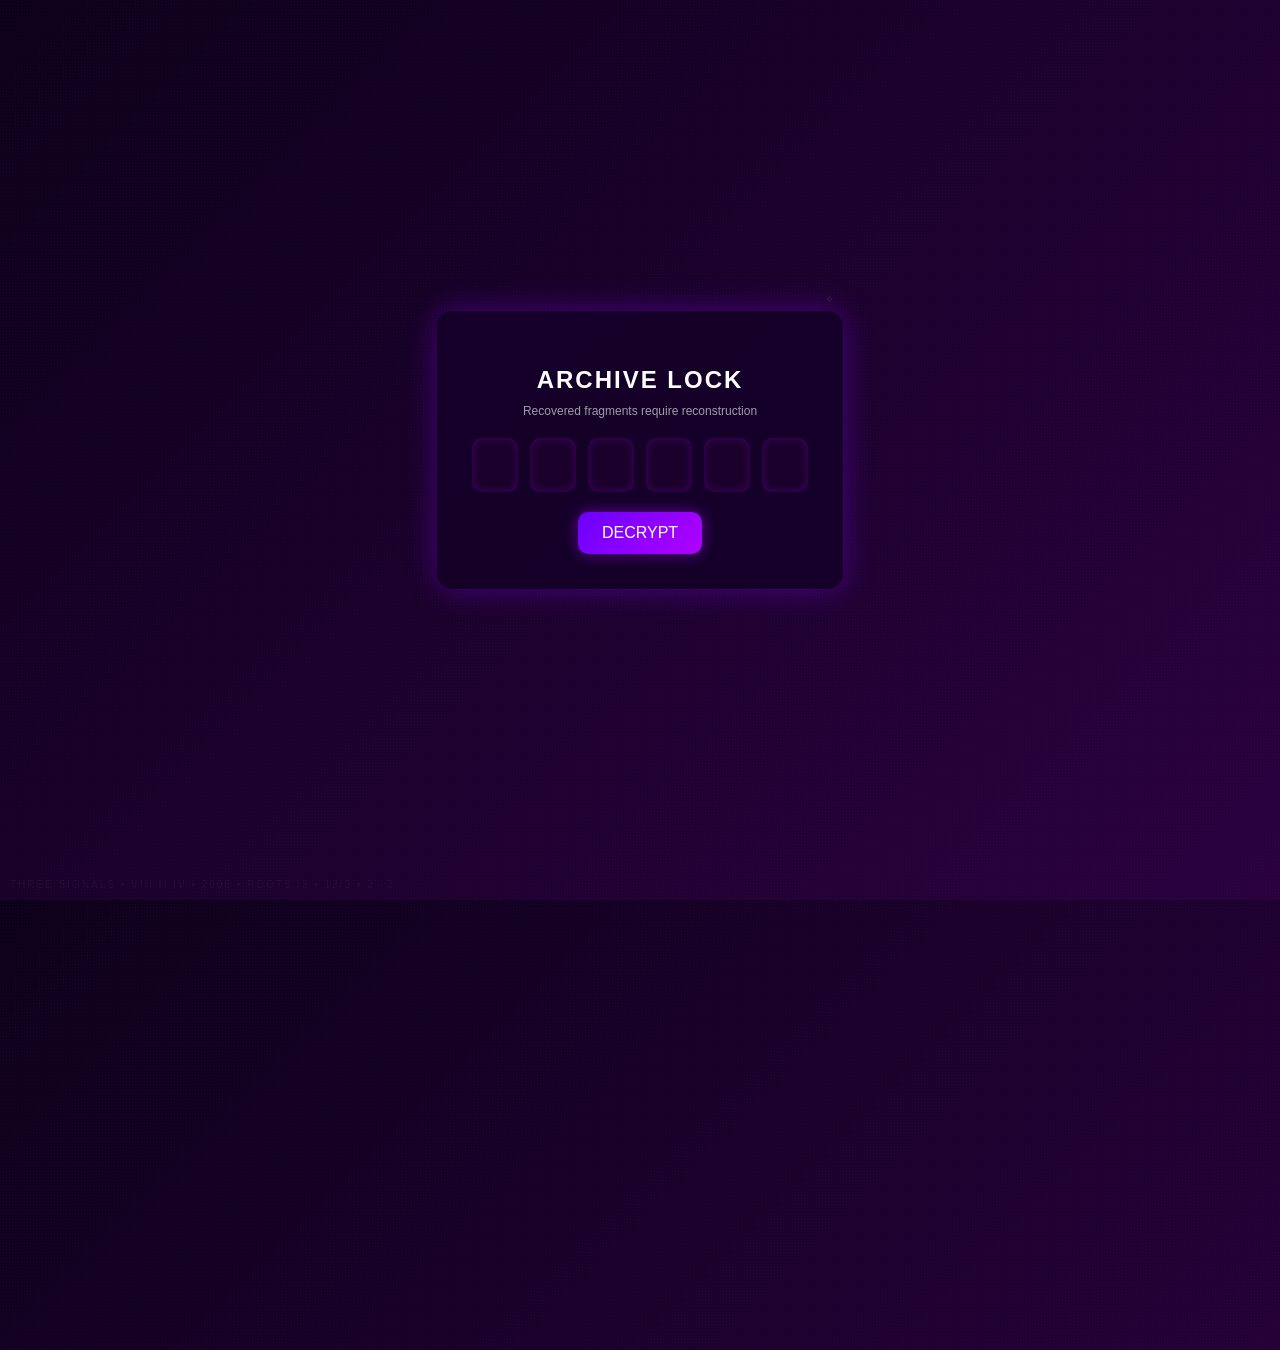
<file: index.html>
<!DOCTYPE html>
<html lang="en">
<head>
<meta charset="UTF-8">
<title>MKZ Archive Node</title>

<style>
    body {
        margin: 0;
        height: 100vh;
        display: flex;
        justify-content: center;
        align-items: center;
        background: linear-gradient(135deg, #0d001a, #2a003f);
        font-family: Arial, sans-serif;
        color: white;
        overflow: hidden;
    }

    /* NOISE */
    body::before {
        content: "";
        position: absolute;
        width: 200%;
        height: 200%;
        background-image: radial-gradient(rgba(255,255,255,0.03) 1px, transparent 1px);
        background-size: 3px 3px;
        animation: noiseMove 0.3s infinite;
        pointer-events: none;
    }

    /* HIDDEN ARG TEXT IN NOISE */
    body::after {
        content: "THREE SIGNALS • VIII II IV • 2006 • ROOTS /3 • 12/3 • 2→2";
        position: absolute;
        font-size: 10px;
        color: rgba(255,255,255,0.05);
        letter-spacing: 2px;
        bottom: 10px;
        left: 10px;
        user-select: none;
    }

    @keyframes noiseMove {
        0% { transform: translate(0,0); }
        50% { transform: translate(-1px, 1px); }
        100% { transform: translate(1px, -1px); }
    }

    .container {
        position: relative;
        background: rgba(20, 0, 40, 0.85);
        padding: 35px;
        border-radius: 16px;
        text-align: center;
        box-shadow: 0 0 30px rgba(140, 0, 255, 0.4);
        backdrop-filter: blur(6px);
    }

    h2 {
        margin-bottom: 10px;
        letter-spacing: 2px;
    }

    .sub {
        font-size: 12px;
        color: rgba(255,255,255,0.6);
        margin-bottom: 20px;
    }

    .code-inputs {
        display: flex;
        justify-content: center;
        gap: 12px;
        margin-bottom: 20px;
    }

    input {
        width: 42px;
        height: 52px;
        font-size: 24px;
        text-align: center;
        border: none;
        border-radius: 10px;
        outline: none;
        background: #1a002b;
        color: #fff;
        box-shadow: inset 0 0 8px rgba(180, 0, 255, 0.3);
        transition: 0.2s;
    }

    input:focus {
        box-shadow: 0 0 10px rgba(200, 0, 255, 0.8);
        background: #220038;
    }

    button {
        background: linear-gradient(135deg, #6a00ff, #b000ff);
        border: none;
        padding: 12px 24px;
        border-radius: 10px;
        color: white;
        font-size: 16px;
        cursor: pointer;
        transition: 0.2s;
        box-shadow: 0 0 15px rgba(160, 0, 255, 0.5);
    }

    button:hover {
        transform: scale(1.05);
        box-shadow: 0 0 25px rgba(200, 0, 255, 0.8);
    }

    .error {
        color: #ff88aa;
        margin-top: 12px;
        display: none;
    }

    /* SECRET HINT (hover to reveal) */
    .hint {
        position: absolute;
        top: -18px;
        right: 10px;
        font-size: 10px;
        color: rgba(255,255,255,0.15);
        cursor: default;
    }

    .hint:hover {
        color: rgba(255,255,255,0.6);
    }
</style>
</head>

<body>

<div class="container">
    <div class="hint" title="not everything is in order">⟡</div>

    <h2>ARCHIVE LOCK</h2>
    <div class="sub">Recovered fragments require reconstruction</div>

    <div class="code-inputs">
        <input maxlength="1" type="text">
        <input maxlength="1" type="text">
        <input maxlength="1" type="text">
        <input maxlength="1" type="text">
        <input maxlength="1" type="text">
        <input maxlength="1" type="text">
    </div>

    <button onclick="checkCode()">DECRYPT</button>
    <div class="error" id="errorMsg">ACCESS DENIED</div>
</div>

<script>
    const inputs = document.querySelectorAll("input");

    inputs.forEach((input, index) => {
        input.addEventListener("input", () => {
            input.value = input.value.replace(/[^0-9]/g, '');
            if (input.value && index < inputs.length - 1) {
                inputs[index + 1].focus();
            }
        });

        input.addEventListener("keydown", (e) => {
            if (e.key === "Backspace" && input.value === "" && index > 0) {
                inputs[index - 1].focus();
            }
        });
    });

    function checkCode() {
        let code = "";
        inputs.forEach(input => code += input.value);

        const correctCode = "111111";

        if (code === correctCode) {
            window.location.href = "37/82/43/15/94/62/index.html";
        } else {
            document.getElementById("errorMsg").style.display = "block";
        }
    }

    // ARG BONUS: console clue
    console.log("%cMKZ-ARCHIVE-06", "color: #b000ff; font-size: 16px;");
    console.log("Fragments detected:");
    console.log("A: echoes ≠ sources");
    console.log("B: VIII II IV → reversed");
    console.log("C: 2006 split");
    console.log("D: 9 → 3");
    console.log("E: 12 → 4");
    console.log("F: 2 repeats");
    console.log("Final note: reorder everything.");
</script>

</body>
</html>
</file>
